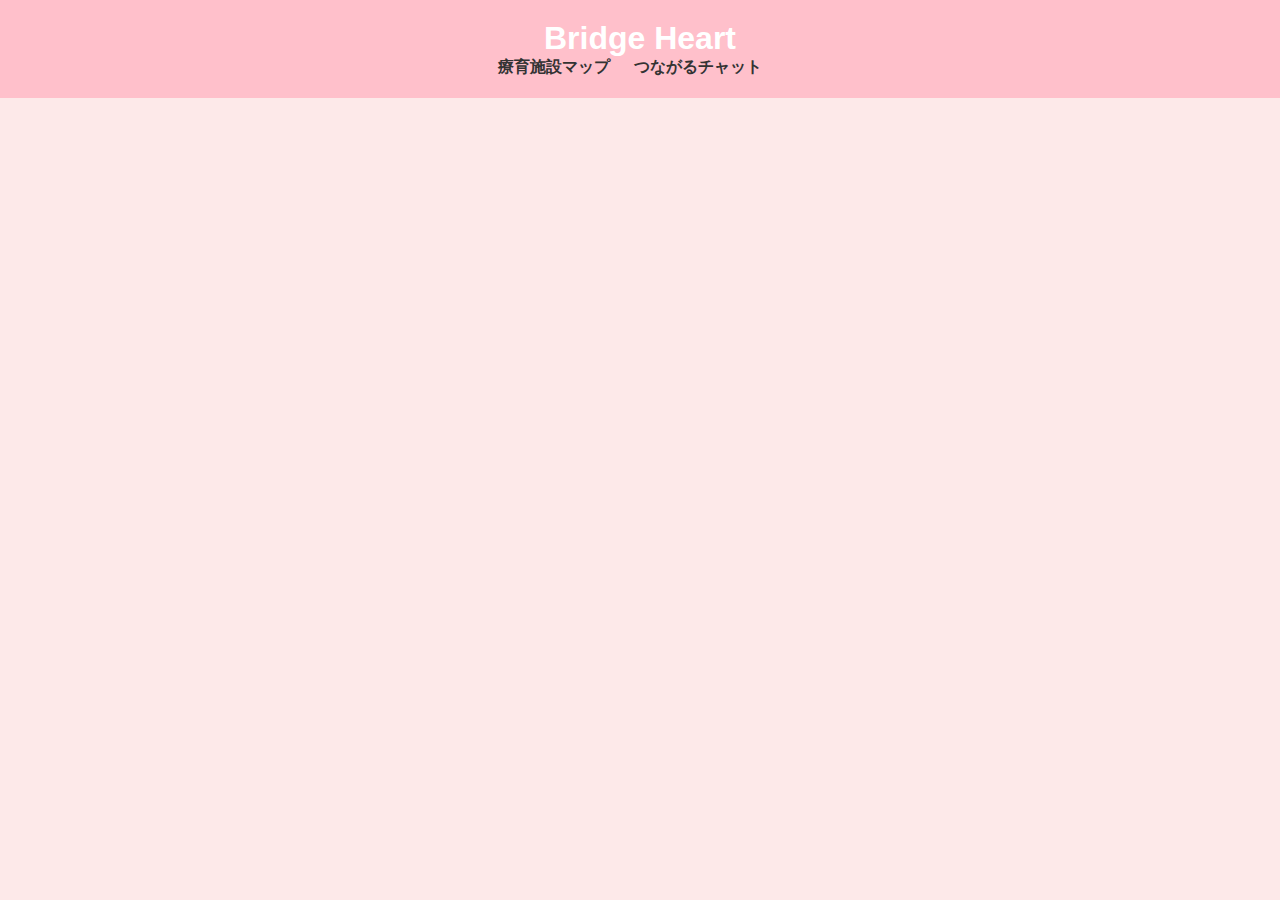
<file: index.html>
<!DOCTYPE html>
<html lang="en">
<head>
    <meta charset="UTF-8">
    <meta name="viewport" content="width=device-width, initial-scale=1.0">
    <title>Bridge Heart</title>
    <link rel="stylesheet" href="styles.css">
</head>
<body>
    <header>
        <h1>Bridge Heart</h1>
        <nav>
            <ul>
                <li><a href="facility-map.html">療育施設マップ</a></li>
                <li><a href="chat.html">つながるチャット</a></li>
            </ul>
        </nav>
    </header>    

    <div id="map"></div>

</body>
</html>
</file>
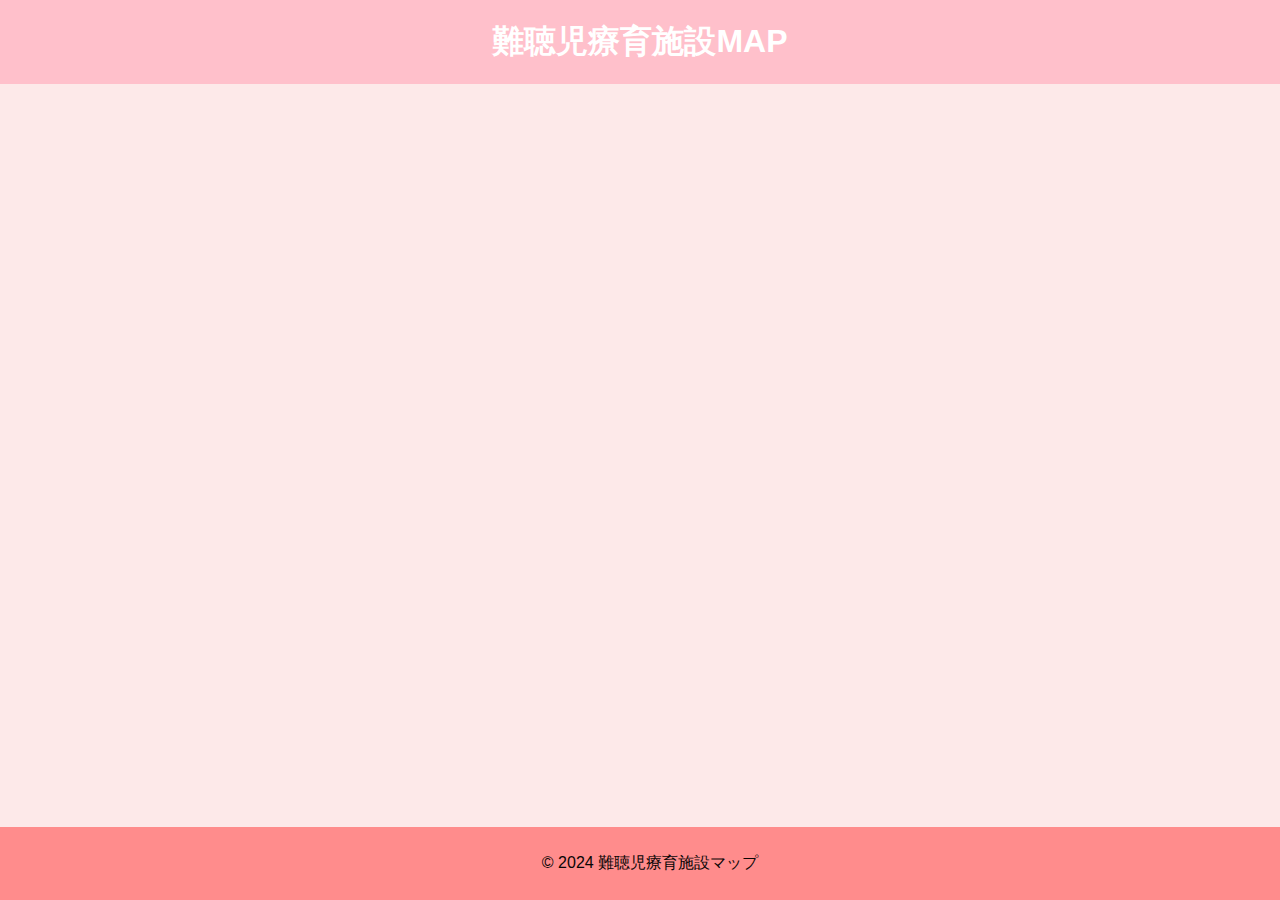
<file: facility-map.html>
<!DOCTYPE html>
<html lang="en">
<head>
  <meta charset="UTF-8">
  <meta name="viewport" content="width=device-width, initial-scale=1.0">
  <title>療育施設マップ</title>
  <link rel="stylesheet" href="styles.css">
</head>
<body>
  <header>
    <h1>難聴児療育施設MAP</h1>
  </header>
  
  <div id="map"></div>

  <footer>
    <p>&copy; 2024 難聴児療育施設マップ</p>
  </footer>

  <script src="https://www.bing.com/api/maps/mapcontrol?key=ArnYuTTOitPVbPftcUX1lPNN5QVgrbiVqiaaxFs5qtzlj4NUKZ1BLmao-LDAXuOF"></script>

  <script>
    let map;

    function initMap() {
      map = new Microsoft.Maps.Map('#map', {
        center: new Microsoft.Maps.Location(35.681236, 139.767125), // 東京の緯度経度
        zoom: 10
      });

        // 療育施設の座標
        const facilities = [
        { name: 'きこえとコミュニケーションうさぎクラブ', location: new Microsoft.Maps.Location(35.730355047894136, 139.5113935047576), website: 'http://www.morohosi-jibika.jp/jibika/hokagoday-usagi/' }, 
        { name: '東京都立大塚ろう学校永福分教室', location: new Microsoft.Maps.Location(35.684950056914374, 139.64356538573537), website:'http://www.otsuka-sd.metro.tokyo.jp/site/zen/' }, 
        { name: '耳鼻咽喉科自由が丘杉内病院', location: new Microsoft.Maps.Location(35.6261039576595, 139.66879128521788),website:'http://sugiuchi.la.coocan.jp/'},
        { name: 'ノーサイド教育センター', location: new Microsoft.Maps.Location(35.66842463304674, 139.64926155658625),website:'http://noside.org/m/' },
        { name: '東京都立大塚ろう学校城南分教室', location: new Microsoft.Maps.Location(35.56390483429208, 139.71191943594607),website:'http://www.otsuka-sd.metro.tokyo.jp/site/zen/' },
        { name: '東京都立大塚ろう学校', location: new Microsoft.Maps.Location(35.749036295539554, 139.73551785804264),website:'http://www.otsuka-sd.metro.tokyo.jp/site/zen/' },
        { name: '児童発達支援事業所エント', location: new Microsoft.Maps.Location(35.87557210238521, 139.515311642329),website:'http://ent-intron.com/' },
      ];

      // ピンを立てる
      facilities.forEach(facility => {
        const facilityLocation = facility.location;
        const pin = new Microsoft.Maps.Pushpin(facilityLocation, {
          title: facility.name,
          color: 'blue'
        });
        pin.metadata = { website: facility.website }; // ピンに関連付けられた情報を格納する
        Microsoft.Maps.Events.addHandler(pin, 'click', (e) => {
          window.open(e.target.metadata.website); // ピンがクリックされたときに関連付けられたURLを開く
        });
        map.entities.push(pin);
      });


      // ユーザーの位置情報を取得
      navigator.geolocation.getCurrentPosition(position => {
        const userLocation = new Microsoft.Maps.Location(position.coords.latitude, position.coords.longitude);
        const userPin = new Microsoft.Maps.Pushpin(userLocation, {
          icon: 'https://icons8.jp/icons/set/map', // ユーザーの位置を示すアイコンのURL
          title: 'あなたの位置'
        });
        map.entities.push(userPin);
      });
    }


    // initMap 関数を呼び出す
    initMap();
  </script>
</body>
</html>
</file>
<file: styles.css>
body {
    font-family: Arial, sans-serif;
    background-color: #fde9e9; /* ピンク */
    margin: 0;
    padding: 0;
  }
  
  header {
    background-color: #ff8c8c; /* ライトピンク */
    padding: 20px;
    text-align: center;
  }
  
  h1 {
    margin: 0;
  }
  
  .chat-container {
    max-width: 600px;
    margin: 50px auto;
    padding: 20px;
    background-color: #f2f2f2;
    border-radius: 10px;
    box-shadow: 0 0 10px rgba(0, 0, 0, 0.1);
  }
  
  .line__title {
    font-size: 24px;
    font-weight: bold;
    text-align: center;
    margin-bottom: 20px;
  }
  
  .line__contents {
    max-height: 300px;
    text-align: center;
    overflow-y: auto;
  }
  
  .scroll {
    overflow-y: auto;
  }
  
  .message {
    margin-bottom: 10px;
    padding: 10px;
    background-color: #e1e1e1;
    border-radius: 8px;
  }
  
  .message__uname {
    font-weight: bold;
  }
  
  .message__text {
    margin-top: 5px;
  }
  
  .message__stamp {
    width: 80px; /* 幅を指定 */
    height: auto; /* 高さを自動調整 */
  }

  /* メニューのスタイル */
nav ul {
    list-style-type: none;
    margin: 0;
    padding: 0;
}

nav ul li {
    display: inline;
    margin-right: 20px;
}

nav ul li a {
    text-decoration: none;
    color: #333; /* メニューリンクの色 */
    font-weight: bold;
}

nav ul li a:hover {
    color: pink; /* メニューリンクのホバー時の色 */
}

/* ヘッダーのスタイル */
header {
    background-color: pink; /* ヘッダーの背景色 */
    padding: 20px;
}

header h1 {
    margin: 0;
    color: white; /* ヘッダータイトルの色 */
}

/* チャットボックスのスタイル */
.chatbox {
    margin-top: 20px;
    padding: 20px;
    border: 1px solid #ccc;
}

.chatbox h2 {
    margin-top: 0;
    margin-bottom: 10px;
}

#messages {
    margin-bottom: 10px;
    max-height: 200px;
    overflow-y: auto;
}

#messageInput {
    width: calc(100% - 80px); /* ボタン分の余白を除いた幅 */
    margin-right: 10px;
}

#sendButton {
    width: 70px;
}

#map {
    height: 600px;
  }
  
  footer {
    background-color: #ff8c8c;
    color: #090505;
    padding: 10px;
    text-align: center;
    position: fixed;
    bottom: 0;
    width: 100%;
  }
</file>
